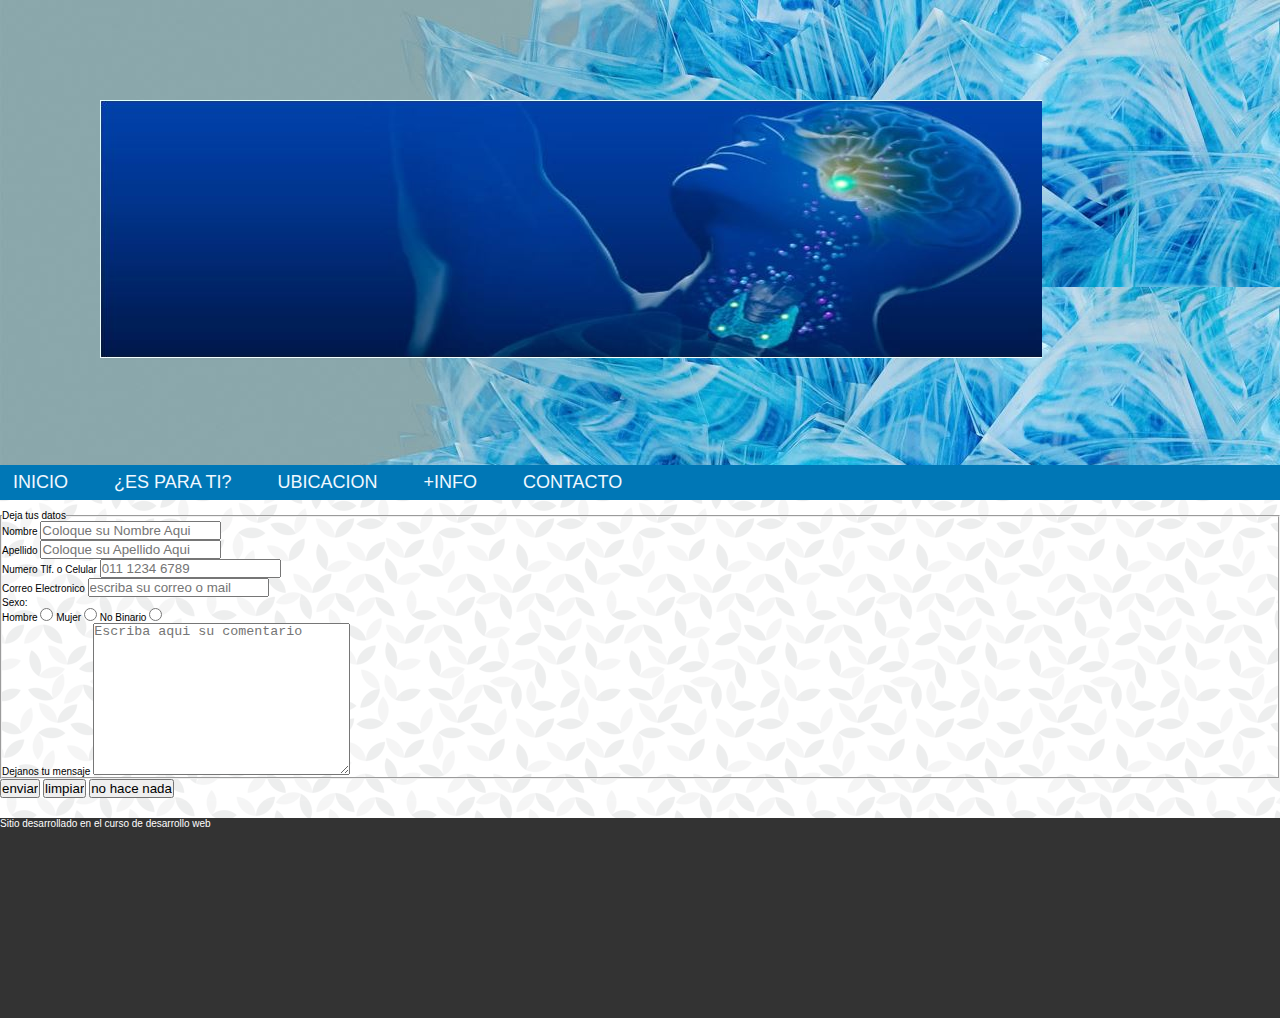
<file: pages/contacto.html>
<!DOCTYPE html>
<html lang="en">
<head>
    <meta charset="UTF-8">
    <meta http-equiv="X-UA-Compatible" content="IE=edge">
    <meta name="viewport" content="width=device-width, initial-scale=1.0">
    <link rel="stylesheet" href="../css/styles.css">
    <title>Contactos</title>
</head>
<body>
    <div class="cabeceraima">
        <img src="../img/esparati/inicio.JPG" alt="cabecera" >
       </div>
        <!--nav = etiqueta semantica para menu nav-->
        <nav id="menu-header">
             <!--colocamos id para hacer el llamado correcto o preciso de lo que queremos modificar desde el css-->
            <ul class="lista-navegacion">
                <li>
                    <a href="../index.html">INICIO</a>

                    <ul class="desple">
                        <li><a href="que-es">¿Que es la endocrinologia?</a></li>
                        <li><a href="que-hace">¿Que hace un endocrino?</a></li>
                        <li><a href="patologia">Patologias hormonales</a></li>
                        <li><a href="diag">¿Como se diagnostica?</a></li>
                        
                    </ul>
                </li>

                <li >
                    <a href="esparati.html">¿ES PARA TI?</a>
                    
                </li>

                <li >
                    <a href="ubicacion.html">UBICACION</a>
                </li>

               

                <li >
                    <a href="masinfo.html">+INFO</a>
                </li>

                <li >
                    <a href="contacto.html">CONTACTO</a>
                </li>
            </ul>
            
        </nav>
      </header> 

    <section>
        <ul></ul>
        <form>
             <fieldset><!--esta etiqueta dealiza un borde al rededor de lo que contiene-->
                <legend> Deja tus datos</legend><!--seria el titulo que lleva la etiqueta fieldset-->
                <div>
                    <label for="nombre">Nombre</label>
                    <input type="text" id="nombre" placeholder="Coloque su Nombre Aqui">
                </div>

                <div>
                    <label for="apellido">Apellido</label>
                    <input type="text" id="apellido" placeholder="Coloque su Apellido Aqui">
                </div>

                <div>
                    <label for="celular">Numero Tlf. o Celular</label>
                    <input type="text" id="celular" maxlength="12" placeholder="011 1234 6789">
                </div>

          

          <div>
            <label for = "email">Correo Electronico</label>
            <input type = "email" id = "email" required placeholder="escriba su correo o mail">
          </div>

          <div>
               <p>Sexo:</p>

               <label for = "opcion1">Hombre</label>
               <input type = "radio" name = "sexo" id = "opcion1">

               <label for = "opcion2">Mujer</label>
               <input type = "radio" name = "sexo" id = "opcion2">

               <label for = "opcion3">No Binario</label>
               <input type = "radio" name = "sexo" id = "opcion3">
          </div>
          

         

          <div>
            <label for = "mensaje">Dejanos tu mensaje</label>
            <textarea id = "mensaje" cols = "30" rows = "10" maxlength = "500" placeholder="Escriba aqui su comentario"></textarea>
          </div>

          <!--input de opciones unicas-->

          
             </fieldset>

         <!--input varias opciones-->

       
          <div>
            <input type = "submit" value ="enviar">
            <input type = "reset" value ="limpiar">
            <input type = "button" value ="no hace nada">
          </div>

          
        </form>

    </section>

    <footer>
        <p>Sitio desarrollado en el curso de desarrollo web</p>
    </footer>
    
    


    
    
</body>
</html>
</file>
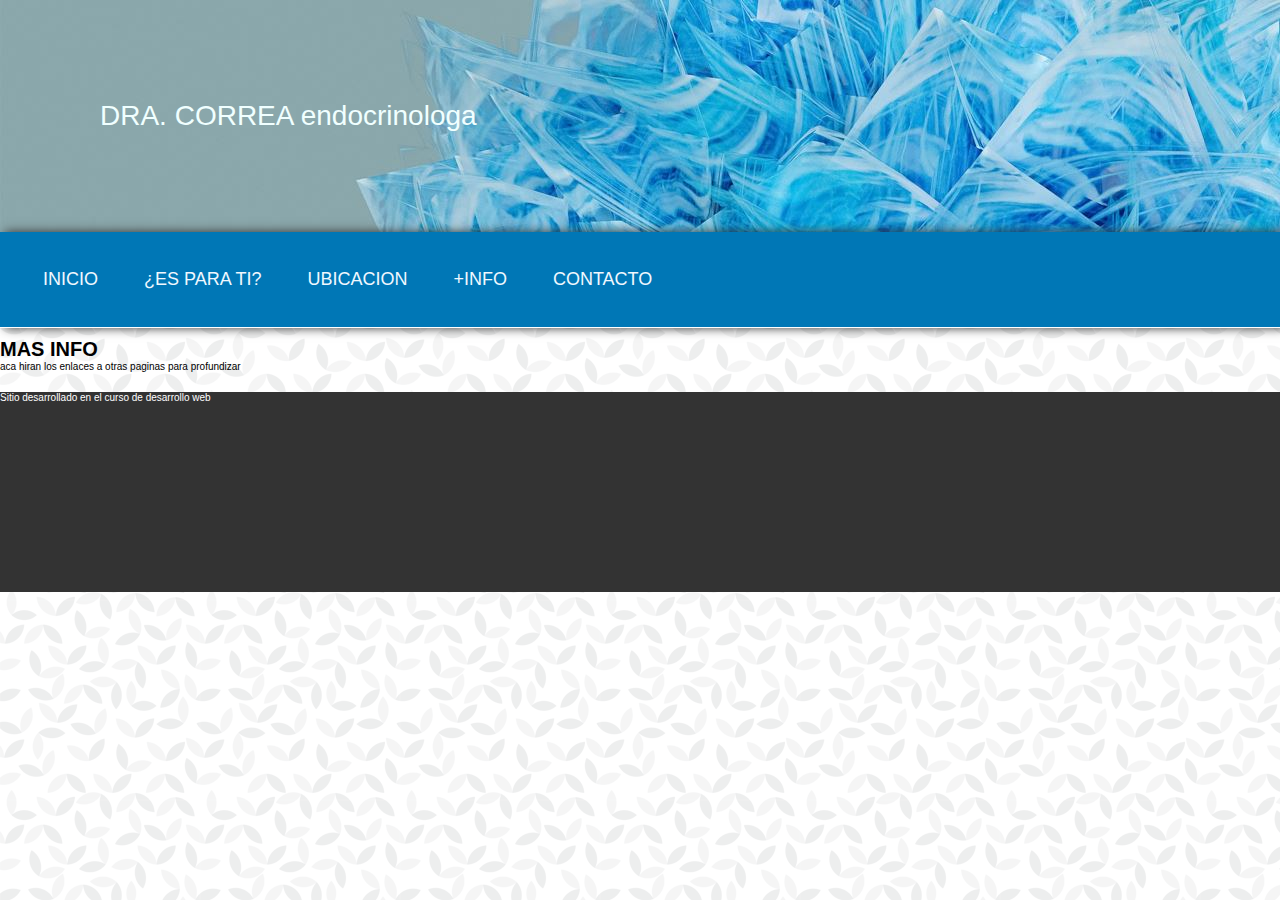
<file: pages/masinfo.html>
<!DOCTYPE html>
<html lang="en">
<head>
    <meta charset="UTF-8">
    <meta http-equiv="X-UA-Compatible" content="IE=edge">
    <meta name="viewport" content="width=device-width, initial-scale=1.0">
    <link rel="stylesheet" href="../css/styles.css">
    <title>Video</title>
</head>
<body>
    <header>
        <div class="cabeceraima">
            <!--<img src="img/endocrino.jpg" alt="cabecera" >-->
            <p>DRA. CORREA endocrinologa</p>
        </div>

        <nav class="menu-header">

            <ul class="lista-navegacion">
                <li>
                    <a href="../index.html">INICIO</a>

                   <!-- <ul class="desple">
                        <li><a href="que-es">¿Que es la endocrinologia?</a></li>
                        <li><a href="que-hace">¿Que hace un endocrino?</a></li>
                        <li><a href="patologia">Patologias hormonales</a></li>
                        <li><a href="diag">¿Como se diagnostica?</a></li>

                    </ul>-->
                </li>

                <li>
                    <a href="esparati.html">¿ES PARA TI?</a>

                </li>

                <li>
                    <a href="ubicacion.html">UBICACION</a>
                </li>



                <li>
                    <a href="masinfo.html">+INFO</a>
                </li>

                <li>
                    <a href="contacto.html">CONTACTO</a>
                </li>
            </ul>

        </nav>
    </header>
       <h1>MAS INFO</h1>
       <p>aca hiran los enlaces a otras paginas para profundizar</p>
            <div>
              

            </div>
      <section>
       
       
        
      </section>
    

    <footer>
        <p>Sitio desarrollado en el curso de desarrollo web</p>
    </footer>
</body>
</html>
</file>
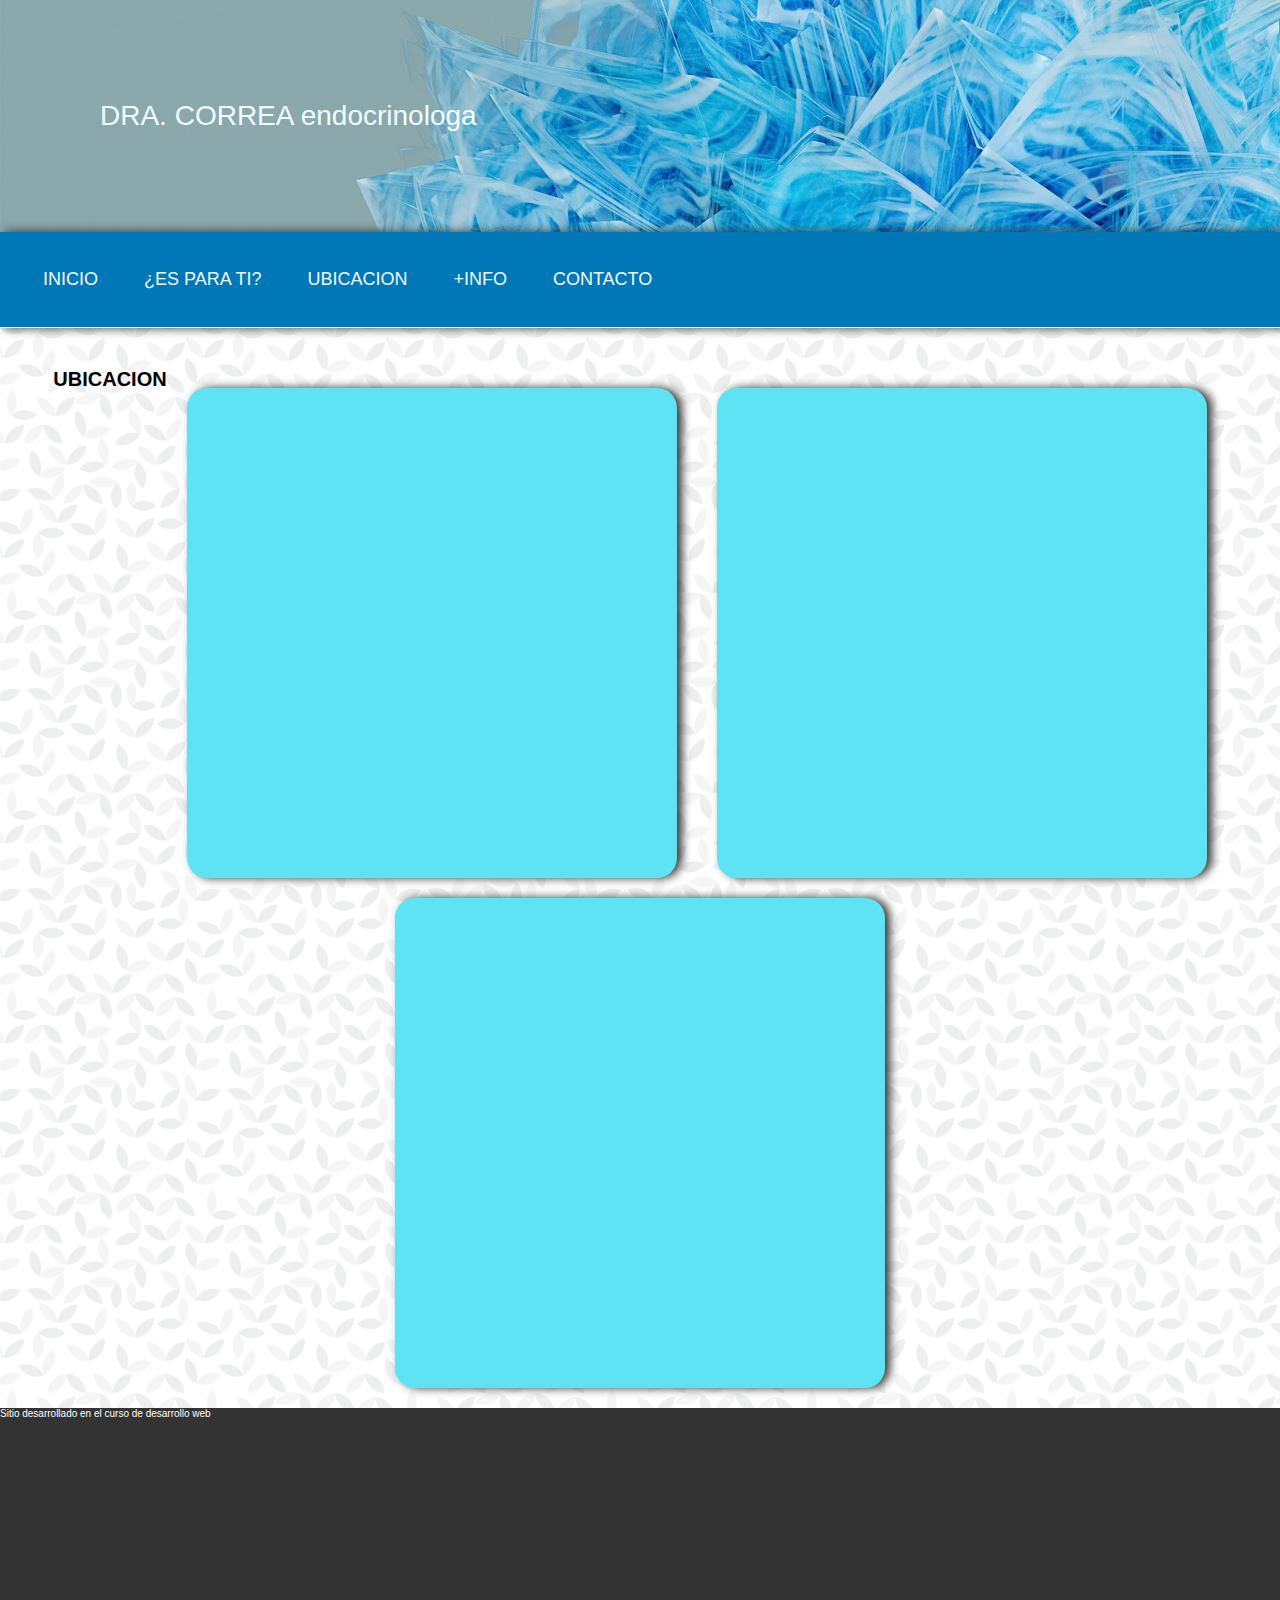
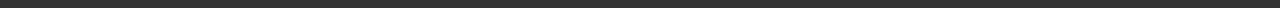
<file: pages/ubicacion.html>
<!DOCTYPE html>
<html lang="en">
<head>
    <meta charset="UTF-8">
    <meta http-equiv="X-UA-Compatible" content="IE=edge">
    <meta name="viewport" content="width=device-width, initial-scale=1.0">
    <link rel="stylesheet" href="../css/styles.css">
    <title>Ubicacion</title>
</head>
<body>
    <header>
        <div class="cabeceraima">
            <!--<img src="img/endocrino.jpg" alt="cabecera" >-->
            <p>DRA. CORREA endocrinologa</p>
        </div>

        <nav class="menu-header">

            <ul class="lista-navegacion">
                <li>
                    <a href="../index.html">INICIO</a>

                   <!-- <ul class="desple">
                        <li><a href="que-es">¿Que es la endocrinologia?</a></li>
                        <li><a href="que-hace">¿Que hace un endocrino?</a></li>
                        <li><a href="patologia">Patologias hormonales</a></li>
                        <li><a href="diag">¿Como se diagnostica?</a></li>

                    </ul>-->
                </li>

                <li>
                    <a href="esparati.html">¿ES PARA TI?</a>

                </li>

                <li>
                    <a href="ubicacion.html">UBICACION</a>
                </li>



                <li>
                    <a href="masinfo.html">+INFO</a>
                </li>

                <li>
                    <a href="contacto.html">CONTACTO</a>
                </li>
            </ul>

        </nav>
    </header>
    <main class="wrapper">
      <section class="Ubicacion">

        <h1>UBICACION</h1>

        <div class="card_Ubi">

            <iframe src="https://www.google.com/maps/embed?pb=!1m18!1m12!1m3!1d3280.0322868077947!2d-58.64232468476765!3d-34.70436558043345!2m3!1f0!2f0!3f0!3m2!1i1024!2i768!4f13.1!3m3!1m2!1s0x95bcc6cdd23d9c43%3A0x20e22c458dcd04d1!2sHospital%20Dr.%20Ren%C3%A9%20Favaloro!5e0!3m2!1ses-419!2sar!4v1666662612559!5m2!1ses-419!2sar" width="600" height="450" style="border:0;" allowfullscreen="" loading="lazy" referrerpolicy="no-referrer-when-downgrade"></iframe>
           
        </div>

        <div class="card_Ubi">

            <iframe src="https://www.google.com/maps/embed?pb=!1m18!1m12!1m3!1d3284.1648567033235!2d-58.40697458447523!3d-34.59999258046051!2m3!1f0!2f0!3f0!3m2!1i1024!2i768!4f13.1!3m3!1m2!1s0x95bcca9217b0651b%3A0xe0c58cf3e821de04!2sCentro%20M%C3%A9dico%20Alas!5e0!3m2!1ses-419!2sar!4v1666662680583!5m2!1ses-419!2sar" width="600" height="450" style="border:0;" allowfullscreen="" loading="lazy" referrerpolicy="no-referrer-when-downgrade"></iframe>

        </div>

        <div class="card_Ubi">
            <iframe src="https://www.google.com/maps/embed?pb=!1m18!1m12!1m3!1d689.9521172222757!2d-58.7925290639871!3d-34.65511035557386!2m3!1f0!2f0!3f0!3m2!1i1024!2i768!4f13.1!3m3!1m2!1s0x95bc9586bfbf85b1%3A0x2d9799a83008e78c!2sESIM!5e0!3m2!1ses-419!2sar!4v1666663263699!5m2!1ses-419!2sar" width="600" height="450" style="border:0;" allowfullscreen="" loading="lazy" referrerpolicy="no-referrer-when-downgrade"></iframe>

        </div>

      </section>
    

    <footer>
        <p>Sitio desarrollado en el curso de desarrollo web</p>
    </footer>
    
    </main>

</body>
</html>
</file>
<file: css/styles.css>
/*body
    line-height: 1; /*espaciado de las lineas del texto y no requiere unidad */
*{
    margin: 0;
    padding: 0;
    /*outline: 0;*/
    /*box-sizing: border-box;*/
    
}

html{
    font-size: 62.5%;
}

body{
    background-image: url("../img/fondo1.png");
    font-family: sans-serif;
}
img {
    max-width: 100%;
    /*min-width: 3%;*/
    
}
iframe{
    max-width: 100%;
}
.cabeceraima
{
  background-image: url("../img/Endo3.JPG");
  padding: 10rem;
  color: azure;
  font-size: 2.8rem;
  text-align: left;
  font-family: 'Inter', sans-serif;
  
 
}
/*para rodar el footer*/
.wrapper{
    min-height: 100vh;
    display: flex;
    flex-direction: column;
}

footer{
    background-color: #333;
    color: white;
    height: 200px;
    margin-top: 2rem;

}
/*fin de footer*/

.content{
    flex-grow: 1;
}

/* inicio barra de navegacion*/




nav{
    margin-bottom: 1rem;
}

.menu-header{
    display: flex;
    justify-content:space-between;
    /*height: 75px;
    width: 100vw;*/
    align-items: center;
    /*z-index: 1;*/
    position: sticky;
    align-items: center;
    border-bottom: 1px solid white;
    padding: 3rem;
    background: #0077b6; 
    box-shadow: 5px 0 10px #333; 
}

.lista-navegacion {
    display: flex;
    font-size: 1.8rem;
    gap: 2rem;
    background: #0077b6;
    list-style-type: none;
    
}


.lista-navegacion li a{
    color:aliceblue;
    text-align: center;
    text-decoration: none;
    font-size: 18px;
    display: block;
    padding: 7px 13px;
    
}

 .lista-navegacion li:hover{ /*se usa para cuando pacemos el cursor por el menu elte cambie de color*/
   /*margin-bottom: 4rem;*/
    /*padding-block:3rem;*/
    background-color: #023e8a ;
    transition: .4s;
}

/*.btn_menu{
    margin-right: 30px;
    font-size: 25px;
    color: rgb(238, 228, 228);
    cursor: pointer;
    display: none;
    text-decoration: none;
    
}*/

ul.cel{
    top: 65px;
}


.desple {
    display: none;
    /*display: flex table-column ;*/
    
    position:absolute; /*hace que el menu o barra principal no varie de tamaño*/
    min-width: 120px; /*expresa el tamaño minimo de los submenus*/
    /*overflow: hidden;*/
    background: #0077b6;
}



/*fin barra de navegacion*/

/*inicio de INICIO*/

#inicio {
    display: flex;
    flex-wrap: wrap;
    justify-content:center;
    
    /*flex-grow: 1; /*rueda el footer*/

}
.card_inicio{
   
    
    border-radius: 2rem;
    width: 30rem;
    height: 30rem;
    padding: 2rem;
    font-size: 1.4rem;
    position: relative;
    justify-content: center;
    margin-right: 2rem;
    text-align: justify;
    background-color: #5ee3f5;
    font-family: 'Roboto', sans-serif;
    margin-top: 2rem;
    box-shadow: 5px 0 10px #333; 
}
.card_inicio h3{
    margin-bottom: 1rem;
}


/*fin de INICIO*/

/*INICIO PAGE, ESPARATI*/
#esparti h2{
    font-size: 2rem;
    margin-bottom: 3rem;
    
}

#esparti p{
    font-size: 3rem;
    margin-bottom: 3rem;

}

.aplica{
    display: flex;
    flex-wrap: wrap;
    justify-content: center;
    text-align: center;
    margin-top: 3rem;
    flex-grow: 1; /*rueda el footer*/
    
}

.aplica img{
   
   max-width: 100%; 
   height:100%;
}


/*.aplica p{
    
    text-align:justify;
    font-size: 1.2rem;
    margin-bottom: 3rem;
    margin-top: 1rem;  

}*/

.card_sparati h3{
    /*background-color: #5ee3f5;*/
    /*width: 20rem ;*/
    /*padding: 2rem;*/
    /*font-size: 1.6rem;*/
    
}

.card_sparati{
    display: flex;
    flex-direction: column;
    text-align: center;
    background-color: #5ee3f5;
    border: 0.2rem #5ee3f5;
    border-radius: 2rem;
   
   
    width: 45rem;
    height: 45rem;
    padding: 2rem;
    position: relative;
    justify-content: center;
    margin-right: 2rem;
    margin-right: 2rem;
    margin-top: 2rem;
    box-shadow: 5px 0 10px #333; 
   
    
}

/*FIN PAGE, ESPARATI*/


/*Ini UBICACION*/

.Ubicacion{
    display: flex;
    flex-wrap: wrap;
    justify-content: center;
    text-align: center;
    margin-top: 3rem;
    flex-grow: 1; /*rueda el footer*/
}
.card_Ubi{
    display: flex;
    border-radius: 2rem;
    border:   0.2rem #5ee3f5;
    background-color: #5ee3f5;
    width: 45rem;
    height: 45rem;
    padding: 2rem;
    position: relative;
    justify-content: center;
    margin-top: 2rem;
    margin-left: 2rem;
    margin-right: 2rem; 
    box-shadow: 5px 0 10px #333; 
}



/*fin UBICACION*/

/*INICIO RESPONSE*/

@media screen and (max-width: 952px) {
   
    
    .menu-header{
        
        font-size: 80%;
        align-items: center;
        flex-direction: column;
        margin-right: 0;
    }
    .lista-navegacion li a{
        font-size: 16px;
    }
    
}
@media screen and (max-width: 522px) {
   
   
body{
    background-image: url("../img/blue-snow.jpg");
    }

    .cabeceraima{
        background-image: url("../img/endo4.JPG");
        padding: 15%;
        text-align: left;
        font-size: 2.8rem;
        font-family: 'Inter', sans-serif;
        
    }
    
    .menu-header{
        height: 20%; 
        align-items: center;
        padding: 0;
         
    }

    /*.menu-header .btn_menu{
        display: block;
        font-size: 25px;
        box-sizing: border-box;
    }*/
    
    .menu-header ul li {
        display:flex;
        flex-direction: column;
        
    }

    .lista-navegacion{
        position:relative;
        flex-direction: column;
        width: 100vw ;
        height: calc(100% - 65px);
        background: #414141;
        /*left: -100vh;   /*para ocultar*/
       /* text-align: center;
        transition: all .4s;
        
    }
    .lista-navegacion li{
        margin: 30px 0 0 0;
        line-height: 30px;
    }
    .lista-navegacion li:hover {
        background: none;
    }
    .lista-navegacion li a{
        font-size: 20px;
        color:azure;
        font-weight: bold;
    }*/
}
    
}

@media screen and (max-width: 522px) and (orientation: landscape){
    
    .lista-navegacion{
        overflow: scroll;
        height: calc(100% - 65px);
    }
    .lista-navegacion li a{
        margin: 5rem 0 0 0;
    }}
    
/*FIN RESPONSE*/
</file>
